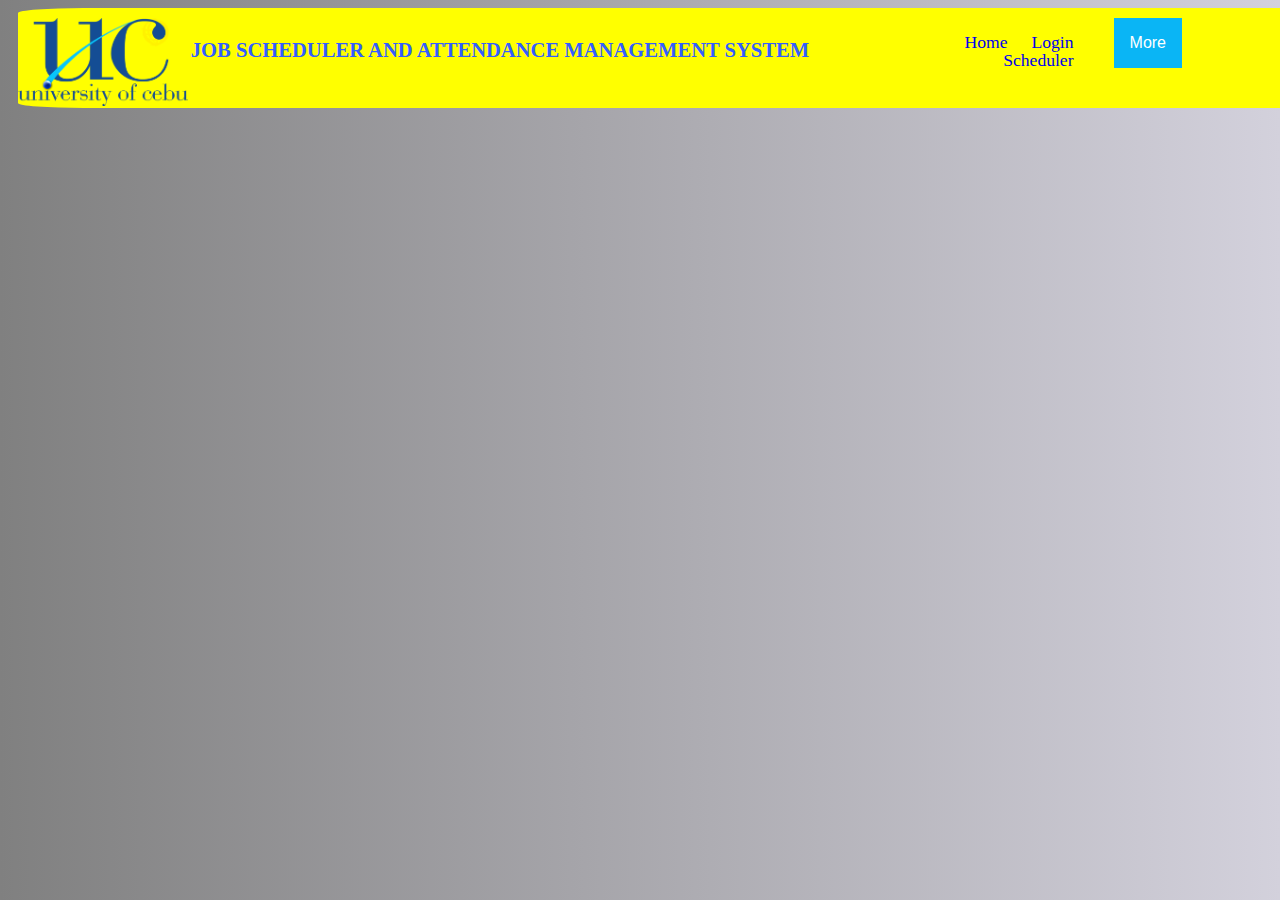
<file: tabs/index.html>
<!DOCTYPE html>
<html>
<head>
  <meta charset="utf-8">
<title>UNIVERSITY OF BANILAD MANAGEMENT INVENTORY</title>
  <link href="mystyles.css" rel="stylesheet">
</head>
<body>
   <div class="main">
     <nav>
       <div class="logo">
       <img src="img/logo.png">
       </div>
       <div class="title">
       <h3> JOB SCHEDULER AND ATTENDANCE MANAGEMENT SYSTEM <h3>
       </div>
      <div class="nav-links">
     <ul>
      <li><a href="subpages/home.html">Home</a></li>
      <li><a href="subpages/login.html">Login</a></li>
      <li><a href="subpages/scheduler.html"> Scheduler</a></li>
      </ul>
  </div>
  <div class="dropdown">
  <button class="dropbtn">More</button>
  <div class="dropdown-content">
    <a href="#">Link 1</a>
    <a href="#">Link 2</a>
    <a href="#">Link 3</a>
</div>
</div>
</nav>
<div class="information">
  <div id="circle">
    <div class="we"></div>
    <div class="we"></div>
    <div class="we"></div>
</div>
</div>
</div>
</body>
</html>
</file>
<file: tabs/mystyles.css>
body{
  background: linear-gradient(to right, gray, #D3D1DC);
}
.main{
  margin: auto 10px;
width: 100%;
height: 750px;
position: relative;
overflow: hidden;
background: linear-gradient(to right, #gray, #D3D1DC);
}

nav{
  width: 100%;
  position: sticky;
  margin: 10px auto;
  height: 100px;
  z-index: 1;
  display: flex;
  align-items: right;
}

.logo{
  flex-basis: 20%;
}
.logo img{
  width: 170px;
}
.title{
  font-family: 'Times New Roman', serif;
  font-size: 110%;
  position: absolute;
  position:relative;bottom: 0px;
  position: relative;right:80px;
  color: #335EFF;
}
.nav-links{
  flex: 1;
  text-align: right;
  background-color: #blue;
}
.nav-links ul li{
  list-style: none;
  display: inline-block;
  margin: 0 0px;
  line-height: 0px;
}
.nav-links ul li a{
  font-size: 110%;
  position:relative;right: 30px;
  margin-left: 10px;
  margin-right: 10px;
  color: #blue;
  text-decoration: none;
}
.dropbtn {
  background-color: #0AB5F5;
  margin-right: 100px;
  color: white;
  padding: 16px;
  font-size: 16px;
  border: none;
}

.dropdown {
  position: relative;
  display: inline-block;
}

.dropdown-content {
  display: none;
  position: absolute;
  background-color: #gray;
  min-width: auto;
  box-shadow: 0px 8px 16px 0px rgba(0,0,0,0.2);
  z-index: 1;
}

.dropdown-content a {
  color: black;
  padding: 12px 16px;
  text-decoration: none;
  display: block;
}
.dropdown-content a:hover {background-color: #ddd;}

.dropdown:hover .dropdown-content {display: block;}

.dropdown:hover .dropbtn {background-color: #3e8e41;}

.mainbody{
  flex-basis: 20%;
}
.mainbody{
  width: 1000px;
  height: 1000px;
  position: absolute;
  top: 50%;
  left: -10%;
  transform: translateY(-50%);
}
#circle{
  width: 1320px;
  height: 100px;
  position: absolute;
  top: 0;
  left: 0;
  border-radius: 5%;
  background: yellow;
}
</file>
